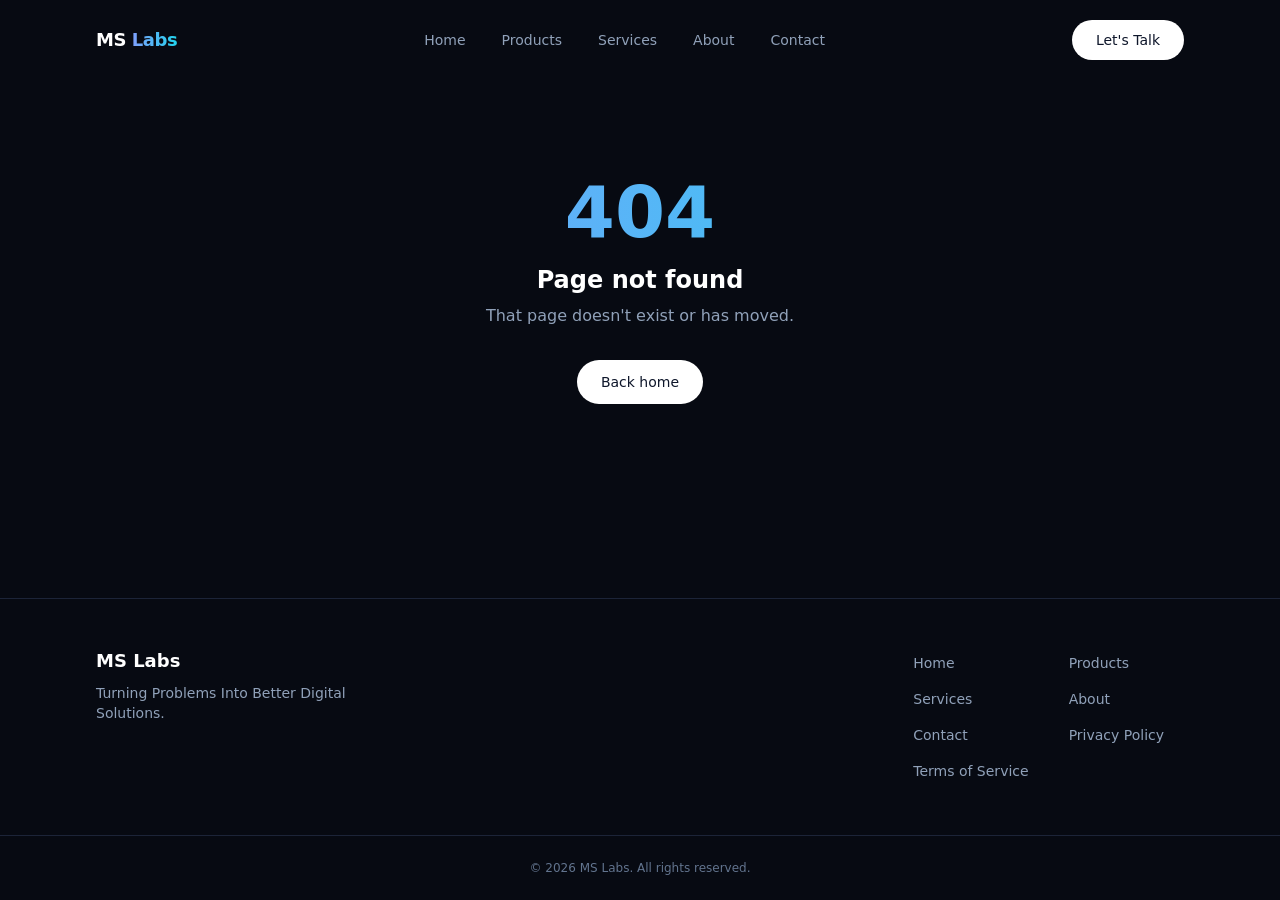
<file: index.html>
<!doctype html>
<html lang="en">
<head>
<meta charset="UTF-8" />
<meta name="viewport" content="width=device-width, initial-scale=1" />
<meta name="theme-color" content="#070a12" />
<title>MS Labs — Software &amp; Digital Products</title>
<meta name="description" content="MS Labs builds software products and digital solutions that solve real-world problems. Explore our products and software development services." />
<link rel="icon" type="image/svg+xml" href="/favicon.svg" />
<meta property="og:type" content="website" />
<meta property="og:site_name" content="MS Labs" />
<meta property="og:title" content="MS Labs — Software & Digital Products" />
<meta property="og:description" content="MS Labs builds software products and digital solutions that solve real-world problems." />
<meta property="og:url" content="https://mslabs.online/" />
<meta property="og:image" content="https://mslabs.online/og.png" />
<meta property="og:image:type" content="image/png" />
<meta property="og:image:width" content="1200" />
<meta property="og:image:height" content="630" />
<meta property="og:image:alt" content="MS Labs — Turning Problems Into Better Digital Solutions." />
<meta name="twitter:card" content="summary_large_image" />
<meta name="twitter:title" content="MS Labs — Software & Digital Products" />
<meta name="twitter:description" content="MS Labs builds software products and digital solutions that solve real-world problems." />
<meta name="twitter:image" content="https://mslabs.online/og.png" />
  <script type="module" crossorigin src="/assets/index-Btpn3jl9.js"></script>
  <link rel="stylesheet" crossorigin href="/assets/index-_ALHL3II.css">
</head>
<body><div id="root"></div></body>
</html>
</file>
<file: assets/index-_ALHL3II.css>
/*! tailwindcss v4.3.3 | MIT License | https://tailwindcss.com */
@layer properties{@supports (((-webkit-hyphens:none)) and (not (margin-trim:inline))) or ((-moz-orient:inline) and (not (color:rgb(from red r g b)))){*,:before,:after,::backdrop{--tw-translate-x:0;--tw-translate-y:0;--tw-translate-z:0;--tw-space-y-reverse:0;--tw-border-style:solid;--tw-gradient-position:initial;--tw-gradient-from:#0000;--tw-gradient-via:#0000;--tw-gradient-to:#0000;--tw-gradient-stops:initial;--tw-gradient-via-stops:initial;--tw-gradient-from-position:0%;--tw-gradient-via-position:50%;--tw-gradient-to-position:100%;--tw-leading:initial;--tw-font-weight:initial;--tw-tracking:initial;--tw-blur:initial;--tw-brightness:initial;--tw-contrast:initial;--tw-grayscale:initial;--tw-hue-rotate:initial;--tw-invert:initial;--tw-opacity:initial;--tw-saturate:initial;--tw-sepia:initial;--tw-drop-shadow:initial;--tw-drop-shadow-color:initial;--tw-drop-shadow-alpha:100%;--tw-drop-shadow-size:initial;--tw-backdrop-blur:initial;--tw-backdrop-brightness:initial;--tw-backdrop-contrast:initial;--tw-backdrop-grayscale:initial;--tw-backdrop-hue-rotate:initial;--tw-backdrop-invert:initial;--tw-backdrop-opacity:initial;--tw-backdrop-saturate:initial;--tw-backdrop-sepia:initial;--tw-duration:initial;--tw-scale-x:1;--tw-scale-y:1;--tw-scale-z:1}}}@layer theme{:root,:host{--font-sans:-apple-system, BlinkMacSystemFont, "Segoe UI", Roboto, "Helvetica Neue", "Noto Sans", Arial, sans-serif, "Apple Color Emoji", "Segoe UI Emoji", "Segoe UI Symbol", "Noto Color Emoji";--font-mono:ui-monospace, SFMono-Regular, Menlo, Monaco, Consolas, "Liberation Mono", "Courier New", monospace;--color-emerald-400:oklch(76.5% .177 163.223);--color-emerald-500:oklch(69.6% .17 162.48);--color-slate-200:oklch(92.9% .013 255.508);--color-slate-300:oklch(86.9% .022 252.894);--color-slate-400:oklch(70.4% .04 256.788);--color-slate-500:oklch(55.4% .046 257.417);--color-slate-900:oklch(20.8% .042 265.755);--color-white:#fff;--spacing:.25rem;--container-xs:20rem;--container-xl:36rem;--container-2xl:42rem;--container-3xl:48rem;--container-4xl:56rem;--container-6xl:72rem;--text-xs:.75rem;--text-xs--line-height:calc(1 / .75);--text-sm:.875rem;--text-sm--line-height:calc(1.25 / .875);--text-base:1rem;--text-base--line-height:calc(1.5 / 1);--text-lg:1.125rem;--text-lg--line-height:calc(1.75 / 1.125);--text-xl:1.25rem;--text-xl--line-height:calc(1.75 / 1.25);--text-2xl:1.5rem;--text-2xl--line-height:calc(2 / 1.5);--text-3xl:1.875rem;--text-3xl--line-height:calc(2.25 / 1.875);--text-4xl:2.25rem;--text-4xl--line-height:calc(2.5 / 2.25);--text-5xl:3rem;--text-5xl--line-height:1;--text-6xl:3.75rem;--text-6xl--line-height:1;--text-7xl:4.5rem;--text-7xl--line-height:1;--font-weight-medium:500;--font-weight-semibold:600;--tracking-tight:-.025em;--tracking-widest:.1em;--radius-xl:.75rem;--radius-2xl:1rem;--radius-3xl:1.5rem;--blur-xl:24px;--blur-3xl:64px;--default-transition-duration:.15s;--default-transition-timing-function:cubic-bezier(.4, 0, .2, 1);--default-font-family:var(--font-sans);--default-mono-font-family:var(--font-mono);--color-bg:#070a12;--color-card:#0e1320;--color-line:#1c2438;--color-brand:#6d7dff;--color-brand2:#22d3ee}}@layer base{*,:after,:before,::backdrop{box-sizing:border-box;border:0 solid;margin:0;padding:0}::file-selector-button{box-sizing:border-box;border:0 solid;margin:0;padding:0}html,:host{-webkit-text-size-adjust:100%;tab-size:4;line-height:1.5;font-family:var(--default-font-family,-apple-system, BlinkMacSystemFont, "Segoe UI", Roboto, "Helvetica Neue", "Noto Sans", Arial, sans-serif, "Apple Color Emoji", "Segoe UI Emoji", "Segoe UI Symbol", "Noto Color Emoji");font-feature-settings:var(--default-font-feature-settings,normal);font-variation-settings:var(--default-font-variation-settings,normal);-webkit-tap-highlight-color:transparent}hr{height:0;color:inherit;border-top-width:1px}abbr:where([title]){-webkit-text-decoration:underline dotted;text-decoration:underline dotted}h1,h2,h3,h4,h5,h6{font-size:inherit;font-weight:inherit}a{color:inherit;-webkit-text-decoration:inherit;-webkit-text-decoration:inherit;-webkit-text-decoration:inherit;-webkit-text-decoration:inherit;text-decoration:inherit}b,strong{font-weight:bolder}code,kbd,samp,pre{font-family:var(--default-mono-font-family,ui-monospace, SFMono-Regular, Menlo, Monaco, Consolas, "Liberation Mono", "Courier New", monospace);font-feature-settings:var(--default-mono-font-feature-settings,normal);font-variation-settings:var(--default-mono-font-variation-settings,normal);font-size:1em}small{font-size:80%}sub,sup{vertical-align:baseline;font-size:75%;line-height:0;position:relative}sub{bottom:-.25em}sup{top:-.5em}table{text-indent:0;border-color:inherit;border-collapse:collapse}:-moz-focusring:where(:not(iframe)){outline:auto}progress{vertical-align:baseline}summary{display:list-item}ol,ul,menu{list-style:none}img,svg,video,canvas,audio,iframe,embed,object{vertical-align:middle;display:block}img,video{max-width:100%;height:auto}button,input,select,optgroup,textarea{font:inherit;font-feature-settings:inherit;font-variation-settings:inherit;letter-spacing:inherit;color:inherit;opacity:1;background-color:#0000;border-radius:0}::file-selector-button{font:inherit;font-feature-settings:inherit;font-variation-settings:inherit;letter-spacing:inherit;color:inherit;opacity:1;background-color:#0000;border-radius:0}:where(select:is([multiple],[size])) optgroup{font-weight:bolder}:where(select:is([multiple],[size])) optgroup option{padding-inline-start:20px}::file-selector-button{margin-inline-end:4px}::placeholder{opacity:1}@supports (not ((-webkit-appearance:-apple-pay-button))) or (contain-intrinsic-size:1px){::placeholder{color:currentColor}@supports (color:color-mix(in lab, red, red)){::placeholder{color:color-mix(in oklab, currentcolor 50%, transparent)}}}textarea{resize:vertical}::-webkit-search-decoration{-webkit-appearance:none}::-webkit-date-and-time-value{min-height:1lh;text-align:inherit}::-webkit-datetime-edit{display:inline-flex}::-webkit-datetime-edit-fields-wrapper{padding:0}::-webkit-datetime-edit{padding-block:0}::-webkit-datetime-edit-year-field{padding-block:0}::-webkit-datetime-edit-month-field{padding-block:0}::-webkit-datetime-edit-day-field{padding-block:0}::-webkit-datetime-edit-hour-field{padding-block:0}::-webkit-datetime-edit-minute-field{padding-block:0}::-webkit-datetime-edit-second-field{padding-block:0}::-webkit-datetime-edit-millisecond-field{padding-block:0}::-webkit-datetime-edit-meridiem-field{padding-block:0}::-webkit-calendar-picker-indicator{line-height:1}:-moz-ui-invalid{box-shadow:none}button,input:where([type=button],[type=reset],[type=submit]){appearance:button}::file-selector-button{appearance:button}::-webkit-inner-spin-button{height:auto}::-webkit-outer-spin-button{height:auto}[hidden]:where(:not([hidden=until-found])){display:none!important}}@layer components;@layer utilities{.pointer-events-none{pointer-events:none}.sr-only{clip-path:inset(50%);white-space:nowrap;border-width:0;width:1px;height:1px;margin:-1px;padding:0;position:absolute;overflow:hidden}.absolute{position:absolute}.fixed{position:fixed}.relative{position:relative}.static{position:static}.inset-0{inset:0}.inset-x-0{inset-inline:0}.-top-24{top:calc(var(--spacing) * -24)}.-top-32{top:calc(var(--spacing) * -32)}.top-0{top:0}.top-12{top:calc(var(--spacing) * 12)}.top-40{top:calc(var(--spacing) * 40)}.right-0{right:0}.left-1\/2{left:50%}.left-6{left:calc(var(--spacing) * 6)}.-z-10{z-index:calc(10 * -1)}.z-50{z-index:50}.mx-auto{margin-inline:auto}.mt-0\.5{margin-top:calc(var(--spacing) * .5)}.mt-1{margin-top:var(--spacing)}.mt-1\.5{margin-top:calc(var(--spacing) * 1.5)}.mt-2{margin-top:calc(var(--spacing) * 2)}.mt-3{margin-top:calc(var(--spacing) * 3)}.mt-4{margin-top:calc(var(--spacing) * 4)}.mt-5{margin-top:calc(var(--spacing) * 5)}.mt-6{margin-top:calc(var(--spacing) * 6)}.mt-8{margin-top:calc(var(--spacing) * 8)}.mt-9{margin-top:calc(var(--spacing) * 9)}.mt-10{margin-top:calc(var(--spacing) * 10)}.mb-3{margin-bottom:calc(var(--spacing) * 3)}.mb-5{margin-bottom:calc(var(--spacing) * 5)}.mb-6{margin-bottom:calc(var(--spacing) * 6)}.mb-8{margin-bottom:calc(var(--spacing) * 8)}.mb-12{margin-bottom:calc(var(--spacing) * 12)}.block{display:block}.contents{display:contents}.flex{display:flex}.grid{display:grid}.hidden{display:none}.inline-block{display:inline-block}.inline-flex{display:inline-flex}.aspect-\[4\/3\]{aspect-ratio:4/3}.aspect-\[16\/9\]{aspect-ratio:16/9}.h-0\.5{height:calc(var(--spacing) * .5)}.h-4{height:calc(var(--spacing) * 4)}.h-6{height:calc(var(--spacing) * 6)}.h-7{height:calc(var(--spacing) * 7)}.h-11{height:calc(var(--spacing) * 11)}.h-12{height:calc(var(--spacing) * 12)}.h-14{height:calc(var(--spacing) * 14)}.h-16{height:calc(var(--spacing) * 16)}.h-20{height:calc(var(--spacing) * 20)}.h-64{height:calc(var(--spacing) * 64)}.h-72{height:calc(var(--spacing) * 72)}.h-96{height:calc(var(--spacing) * 96)}.h-\[60vh\]{height:60vh}.h-\[calc\(100\%-2rem\)\]{height:calc(100% - 2rem)}.h-full{height:100%}.\!min-h-10{min-height:calc(var(--spacing) * 10)!important}.min-h-11{min-height:calc(var(--spacing) * 11)}.min-h-screen{min-height:100vh}.w-4{width:calc(var(--spacing) * 4)}.w-5{width:calc(var(--spacing) * 5)}.w-6{width:calc(var(--spacing) * 6)}.w-7{width:calc(var(--spacing) * 7)}.w-11{width:calc(var(--spacing) * 11)}.w-12{width:calc(var(--spacing) * 12)}.w-16{width:calc(var(--spacing) * 16)}.w-72{width:calc(var(--spacing) * 72)}.w-96{width:calc(var(--spacing) * 96)}.w-full{width:100%}.w-px{width:1px}.max-w-2xl{max-width:var(--container-2xl)}.max-w-3xl{max-width:var(--container-3xl)}.max-w-4xl{max-width:var(--container-4xl)}.max-w-6xl{max-width:var(--container-6xl)}.max-w-xl{max-width:var(--container-xl)}.max-w-xs{max-width:var(--container-xs)}.flex-1{flex:1}.shrink-0{flex-shrink:0}.grow{flex-grow:1}.-translate-x-1\/2{--tw-translate-x:calc(calc(1 / 2 * 100%) * -1);translate:var(--tw-translate-x) var(--tw-translate-y)}.grid-cols-2{grid-template-columns:repeat(2,minmax(0,1fr))}.flex-col{flex-direction:column}.place-items-center{place-items:center}.items-center{align-items:center}.justify-between{justify-content:space-between}.justify-center{justify-content:center}.gap-1{gap:var(--spacing)}.gap-1\.5{gap:calc(var(--spacing) * 1.5)}.gap-2{gap:calc(var(--spacing) * 2)}.gap-3{gap:calc(var(--spacing) * 3)}.gap-4{gap:calc(var(--spacing) * 4)}.gap-5{gap:calc(var(--spacing) * 5)}.gap-8{gap:calc(var(--spacing) * 8)}.gap-10{gap:calc(var(--spacing) * 10)}.gap-12{gap:calc(var(--spacing) * 12)}:where(.space-y-1>:not(:last-child)){--tw-space-y-reverse:0;margin-block-start:calc(var(--spacing) * var(--tw-space-y-reverse));margin-block-end:calc(var(--spacing) * calc(1 - var(--tw-space-y-reverse)))}:where(.space-y-2>:not(:last-child)){--tw-space-y-reverse:0;margin-block-start:calc(calc(var(--spacing) * 2) * var(--tw-space-y-reverse));margin-block-end:calc(calc(var(--spacing) * 2) * calc(1 - var(--tw-space-y-reverse)))}:where(.space-y-3>:not(:last-child)){--tw-space-y-reverse:0;margin-block-start:calc(calc(var(--spacing) * 3) * var(--tw-space-y-reverse));margin-block-end:calc(calc(var(--spacing) * 3) * calc(1 - var(--tw-space-y-reverse)))}:where(.space-y-4>:not(:last-child)){--tw-space-y-reverse:0;margin-block-start:calc(calc(var(--spacing) * 4) * var(--tw-space-y-reverse));margin-block-end:calc(calc(var(--spacing) * 4) * calc(1 - var(--tw-space-y-reverse)))}.gap-x-10{column-gap:calc(var(--spacing) * 10)}.gap-y-1{row-gap:var(--spacing)}.overflow-hidden{overflow:hidden}.rounded{border-radius:.25rem}.rounded-2xl{border-radius:var(--radius-2xl)}.rounded-3xl{border-radius:var(--radius-3xl)}.rounded-full{border-radius:2147483647px}.rounded-xl{border-radius:var(--radius-xl)}.border{border-style:var(--tw-border-style);border-width:1px}.border-t{border-top-style:var(--tw-border-style);border-top-width:1px}.border-b{border-bottom-style:var(--tw-border-style);border-bottom-width:1px}.border-brand\/40{border-color:#6d7dff66}@supports (color:color-mix(in lab, red, red)){.border-brand\/40{border-color:color-mix(in oklab, var(--color-brand) 40%, transparent)}}.border-line{border-color:var(--color-line)}.border-white\/15{border-color:#ffffff26}@supports (color:color-mix(in lab, red, red)){.border-white\/15{border-color:color-mix(in oklab, var(--color-white) 15%, transparent)}}.bg-bg\/85{background-color:#070a12d9}@supports (color:color-mix(in lab, red, red)){.bg-bg\/85{background-color:color-mix(in oklab, var(--color-bg) 85%, transparent)}}.bg-brand\/25{background-color:#6d7dff40}@supports (color:color-mix(in lab, red, red)){.bg-brand\/25{background-color:color-mix(in oklab, var(--color-brand) 25%, transparent)}}.bg-brand\/30{background-color:#6d7dff4d}@supports (color:color-mix(in lab, red, red)){.bg-brand\/30{background-color:color-mix(in oklab, var(--color-brand) 30%, transparent)}}.bg-brand2\/10{background-color:#22d3ee1a}@supports (color:color-mix(in lab, red, red)){.bg-brand2\/10{background-color:color-mix(in oklab, var(--color-brand2) 10%, transparent)}}.bg-card{background-color:var(--color-card)}.bg-card\/70{background-color:#0e1320b3}@supports (color:color-mix(in lab, red, red)){.bg-card\/70{background-color:color-mix(in oklab, var(--color-card) 70%, transparent)}}.bg-emerald-500{background-color:var(--color-emerald-500)}.bg-line{background-color:var(--color-line)}.bg-slate-900{background-color:var(--color-slate-900)}.bg-white{background-color:var(--color-white)}.bg-white\/10{background-color:#ffffff1a}@supports (color:color-mix(in lab, red, red)){.bg-white\/10{background-color:color-mix(in oklab, var(--color-white) 10%, transparent)}}.bg-gradient-to-br{--tw-gradient-position:to bottom right in oklab;background-image:linear-gradient(var(--tw-gradient-stops))}.bg-\[linear-gradient\(\#ffffff08_1px\,transparent_1px\)\,linear-gradient\(90deg\,\#ffffff08_1px\,transparent_1px\)\]{background-image:linear-gradient(#ffffff08 1px,#0000 1px),linear-gradient(90deg,#ffffff08 1px,#0000 1px)}.from-brand\/20{--tw-gradient-from:#6d7dff33}@supports (color:color-mix(in lab, red, red)){.from-brand\/20{--tw-gradient-from:color-mix(in oklab, var(--color-brand) 20%, transparent)}}.from-brand\/20{--tw-gradient-stops:var(--tw-gradient-via-stops,var(--tw-gradient-position), var(--tw-gradient-from) var(--tw-gradient-from-position), var(--tw-gradient-to) var(--tw-gradient-to-position))}.to-brand2\/10{--tw-gradient-to:#22d3ee1a}@supports (color:color-mix(in lab, red, red)){.to-brand2\/10{--tw-gradient-to:color-mix(in oklab, var(--color-brand2) 10%, transparent)}}.to-brand2\/10{--tw-gradient-stops:var(--tw-gradient-via-stops,var(--tw-gradient-position), var(--tw-gradient-from) var(--tw-gradient-from-position), var(--tw-gradient-to) var(--tw-gradient-to-position))}.\[mask-image\:radial-gradient\(ellipse_at_top\,black\,transparent_70\%\)\]{-webkit-mask-image:radial-gradient(at top,#000,#0000 70%);mask-image:radial-gradient(at top,#000,#0000 70%)}.bg-\[size\:48px_48px\]{background-size:48px 48px}.object-cover{object-fit:cover}.p-6{padding:calc(var(--spacing) * 6)}.p-7{padding:calc(var(--spacing) * 7)}.px-2\.5{padding-inline:calc(var(--spacing) * 2.5)}.px-4{padding-inline:calc(var(--spacing) * 4)}.px-5{padding-inline:calc(var(--spacing) * 5)}.px-6{padding-inline:calc(var(--spacing) * 6)}.\!py-8{padding-block:calc(var(--spacing) * 8)!important}.py-1{padding-block:var(--spacing)}.py-1\.5{padding-block:calc(var(--spacing) * 1.5)}.py-2{padding-block:calc(var(--spacing) * 2)}.py-3{padding-block:calc(var(--spacing) * 3)}.py-6{padding-block:calc(var(--spacing) * 6)}.py-12{padding-block:calc(var(--spacing) * 12)}.py-14{padding-block:calc(var(--spacing) * 14)}.py-16{padding-block:calc(var(--spacing) * 16)}.pt-2{padding-top:calc(var(--spacing) * 2)}.pt-3{padding-top:calc(var(--spacing) * 3)}.pt-14{padding-top:calc(var(--spacing) * 14)}.pt-20{padding-top:calc(var(--spacing) * 20)}.pb-6{padding-bottom:calc(var(--spacing) * 6)}.pb-10{padding-bottom:calc(var(--spacing) * 10)}.pb-16{padding-bottom:calc(var(--spacing) * 16)}.text-center{text-align:center}.text-2xl{font-size:var(--text-2xl);line-height:var(--tw-leading,var(--text-2xl--line-height))}.text-3xl{font-size:var(--text-3xl);line-height:var(--tw-leading,var(--text-3xl--line-height))}.text-4xl{font-size:var(--text-4xl);line-height:var(--tw-leading,var(--text-4xl--line-height))}.text-7xl{font-size:var(--text-7xl);line-height:var(--tw-leading,var(--text-7xl--line-height))}.text-base{font-size:var(--text-base);line-height:var(--tw-leading,var(--text-base--line-height))}.text-lg{font-size:var(--text-lg);line-height:var(--tw-leading,var(--text-lg--line-height))}.text-sm{font-size:var(--text-sm);line-height:var(--tw-leading,var(--text-sm--line-height))}.text-xl{font-size:var(--text-xl);line-height:var(--tw-leading,var(--text-xl--line-height))}.text-xs{font-size:var(--text-xs);line-height:var(--tw-leading,var(--text-xs--line-height))}.leading-\[1\.1\]{--tw-leading:1.1;line-height:1.1}.font-medium{--tw-font-weight:var(--font-weight-medium);font-weight:var(--font-weight-medium)}.font-semibold{--tw-font-weight:var(--font-weight-semibold);font-weight:var(--font-weight-semibold)}.tracking-tight{--tw-tracking:var(--tracking-tight);letter-spacing:var(--tracking-tight)}.tracking-widest{--tw-tracking:var(--tracking-widest);letter-spacing:var(--tracking-widest)}.text-brand{color:var(--color-brand)}.text-brand2{color:var(--color-brand2)}.text-emerald-400{color:var(--color-emerald-400)}.text-slate-300{color:var(--color-slate-300)}.text-slate-400{color:var(--color-slate-400)}.text-slate-500{color:var(--color-slate-500)}.text-slate-900{color:var(--color-slate-900)}.text-white{color:var(--color-white)}.text-white\/80{color:#fffc}@supports (color:color-mix(in lab, red, red)){.text-white\/80{color:color-mix(in oklab, var(--color-white) 80%, transparent)}}.uppercase{text-transform:uppercase}.blur-3xl{--tw-blur:blur(var(--blur-3xl));filter:var(--tw-blur,) var(--tw-brightness,) var(--tw-contrast,) var(--tw-grayscale,) var(--tw-hue-rotate,) var(--tw-invert,) var(--tw-saturate,) var(--tw-sepia,) var(--tw-drop-shadow,)}.backdrop-blur-xl{--tw-backdrop-blur:blur(var(--blur-xl));-webkit-backdrop-filter:var(--tw-backdrop-blur,) var(--tw-backdrop-brightness,) var(--tw-backdrop-contrast,) var(--tw-backdrop-grayscale,) var(--tw-backdrop-hue-rotate,) var(--tw-backdrop-invert,) var(--tw-backdrop-opacity,) var(--tw-backdrop-saturate,) var(--tw-backdrop-sepia,);backdrop-filter:var(--tw-backdrop-blur,) var(--tw-backdrop-brightness,) var(--tw-backdrop-contrast,) var(--tw-backdrop-grayscale,) var(--tw-backdrop-hue-rotate,) var(--tw-backdrop-invert,) var(--tw-backdrop-opacity,) var(--tw-backdrop-saturate,) var(--tw-backdrop-sepia,)}.transition{transition-property:color,background-color,border-color,outline-color,text-decoration-color,fill,stroke,--tw-gradient-from,--tw-gradient-via,--tw-gradient-to,opacity,box-shadow,transform,translate,scale,rotate,filter,-webkit-backdrop-filter,backdrop-filter,display,content-visibility,overlay,pointer-events;transition-timing-function:var(--tw-ease,var(--default-transition-timing-function));transition-duration:var(--tw-duration,var(--default-transition-duration))}.transition-all{transition-property:all;transition-timing-function:var(--tw-ease,var(--default-transition-timing-function));transition-duration:var(--tw-duration,var(--default-transition-duration))}.transition-colors{transition-property:color,background-color,border-color,outline-color,text-decoration-color,fill,stroke,--tw-gradient-from,--tw-gradient-via,--tw-gradient-to;transition-timing-function:var(--tw-ease,var(--default-transition-timing-function));transition-duration:var(--tw-duration,var(--default-transition-duration))}.duration-300{--tw-duration:.3s;transition-duration:.3s}.outline-none{--tw-outline-style:none;outline-style:none}@media (hover:hover){.group-hover\:translate-x-0\.5:is(:where(.group):hover *){--tw-translate-x:calc(var(--spacing) * .5);translate:var(--tw-translate-x) var(--tw-translate-y)}.group-hover\:-translate-y-0\.5:is(:where(.group):hover *){--tw-translate-y:calc(var(--spacing) * -.5);translate:var(--tw-translate-x) var(--tw-translate-y)}}.last\:pb-0:last-child{padding-bottom:0}@media (hover:hover){.hover\:border-brand\/50:hover{border-color:#6d7dff80}@supports (color:color-mix(in lab, red, red)){.hover\:border-brand\/50:hover{border-color:color-mix(in oklab, var(--color-brand) 50%, transparent)}}.hover\:bg-emerald-400:hover{background-color:var(--color-emerald-400)}.hover\:bg-slate-200:hover{background-color:var(--color-slate-200)}.hover\:bg-white\/10:hover{background-color:#ffffff1a}@supports (color:color-mix(in lab, red, red)){.hover\:bg-white\/10:hover{background-color:color-mix(in oklab, var(--color-white) 10%, transparent)}}.hover\:text-white:hover{color:var(--color-white)}}.focus\:not-sr-only:focus{clip-path:none;white-space:normal;width:auto;height:auto;margin:0;padding:0;position:static;overflow:visible}.focus\:fixed:focus{position:fixed}.focus\:top-3:focus{top:calc(var(--spacing) * 3)}.focus\:left-3:focus{left:calc(var(--spacing) * 3)}.focus\:z-\[60\]:focus{z-index:60}.focus\:rounded:focus{border-radius:.25rem}.focus\:border-brand:focus{border-color:var(--color-brand)}.focus\:bg-white:focus{background-color:var(--color-white)}.focus\:px-3:focus{padding-inline:calc(var(--spacing) * 3)}.focus\:py-2:focus{padding-block:calc(var(--spacing) * 2)}.focus\:text-slate-900:focus{color:var(--color-slate-900)}.active\:scale-95:active{--tw-scale-x:95%;--tw-scale-y:95%;--tw-scale-z:95%;scale:var(--tw-scale-x) var(--tw-scale-y)}@media (width>=40rem){.sm\:h-\[32rem\]{height:32rem}.sm\:w-\[32rem\]{width:32rem}.sm\:w-auto{width:auto}.sm\:grid-cols-2{grid-template-columns:repeat(2,minmax(0,1fr))}.sm\:flex-row{flex-direction:row}.sm\:px-8{padding-inline:calc(var(--spacing) * 8)}.sm\:px-12{padding-inline:calc(var(--spacing) * 12)}.sm\:py-20{padding-block:calc(var(--spacing) * 20)}.sm\:py-24{padding-block:calc(var(--spacing) * 24)}.sm\:pt-24{padding-top:calc(var(--spacing) * 24)}.sm\:pb-24{padding-bottom:calc(var(--spacing) * 24)}.sm\:text-4xl{font-size:var(--text-4xl);line-height:var(--tw-leading,var(--text-4xl--line-height))}.sm\:text-5xl{font-size:var(--text-5xl);line-height:var(--tw-leading,var(--text-5xl--line-height))}.sm\:text-6xl{font-size:var(--text-6xl);line-height:var(--tw-leading,var(--text-6xl--line-height))}.sm\:text-lg{font-size:var(--text-lg);line-height:var(--tw-leading,var(--text-lg--line-height))}}@media (width>=48rem){.md\:block{display:block}.md\:flex{display:flex}.md\:hidden{display:none}.md\:grid-cols-2{grid-template-columns:repeat(2,minmax(0,1fr))}.md\:grid-cols-3{grid-template-columns:repeat(3,minmax(0,1fr))}.md\:flex-row{flex-direction:row}.md\:justify-between{justify-content:space-between}}@media (width>=64rem){.lg\:col-span-2{grid-column:span 2/span 2}.lg\:col-span-3{grid-column:span 3/span 3}.lg\:grid-cols-2{grid-template-columns:repeat(2,minmax(0,1fr))}.lg\:grid-cols-3{grid-template-columns:repeat(3,minmax(0,1fr))}.lg\:grid-cols-5{grid-template-columns:repeat(5,minmax(0,1fr))}.lg\:text-7xl{font-size:var(--text-7xl);line-height:var(--tw-leading,var(--text-7xl--line-height))}}}html{scroll-behavior:smooth;color:#cbd5e1;background:#070a12}body{-webkit-font-smoothing:antialiased;font-family:ui-sans-serif,system-ui,-apple-system,Segoe UI,Roboto,sans-serif;overflow-x:hidden}.grad-text{color:#0000;background:linear-gradient(90deg,#8b98ff,#22d3ee);-webkit-background-clip:text;background-clip:text}@keyframes drift{50%{transform:translate(30px,-20px)}}.blob{animation:20s ease-in-out infinite drift}@media (prefers-reduced-motion:reduce){.blob{animation:none}html{scroll-behavior:auto}}@property --tw-translate-x{syntax:"*";inherits:false;initial-value:0}@property --tw-translate-y{syntax:"*";inherits:false;initial-value:0}@property --tw-translate-z{syntax:"*";inherits:false;initial-value:0}@property --tw-space-y-reverse{syntax:"*";inherits:false;initial-value:0}@property --tw-border-style{syntax:"*";inherits:false;initial-value:solid}@property --tw-gradient-position{syntax:"*";inherits:false}@property --tw-gradient-from{syntax:"<color>";inherits:false;initial-value:#0000}@property --tw-gradient-via{syntax:"<color>";inherits:false;initial-value:#0000}@property --tw-gradient-to{syntax:"<color>";inherits:false;initial-value:#0000}@property --tw-gradient-stops{syntax:"*";inherits:false}@property --tw-gradient-via-stops{syntax:"*";inherits:false}@property --tw-gradient-from-position{syntax:"<length-percentage>";inherits:false;initial-value:0%}@property --tw-gradient-via-position{syntax:"<length-percentage>";inherits:false;initial-value:50%}@property --tw-gradient-to-position{syntax:"<length-percentage>";inherits:false;initial-value:100%}@property --tw-leading{syntax:"*";inherits:false}@property --tw-font-weight{syntax:"*";inherits:false}@property --tw-tracking{syntax:"*";inherits:false}@property --tw-blur{syntax:"*";inherits:false}@property --tw-brightness{syntax:"*";inherits:false}@property --tw-contrast{syntax:"*";inherits:false}@property --tw-grayscale{syntax:"*";inherits:false}@property --tw-hue-rotate{syntax:"*";inherits:false}@property --tw-invert{syntax:"*";inherits:false}@property --tw-opacity{syntax:"*";inherits:false}@property --tw-saturate{syntax:"*";inherits:false}@property --tw-sepia{syntax:"*";inherits:false}@property --tw-drop-shadow{syntax:"*";inherits:false}@property --tw-drop-shadow-color{syntax:"*";inherits:false}@property --tw-drop-shadow-alpha{syntax:"<percentage>";inherits:false;initial-value:100%}@property --tw-drop-shadow-size{syntax:"*";inherits:false}@property --tw-backdrop-blur{syntax:"*";inherits:false}@property --tw-backdrop-brightness{syntax:"*";inherits:false}@property --tw-backdrop-contrast{syntax:"*";inherits:false}@property --tw-backdrop-grayscale{syntax:"*";inherits:false}@property --tw-backdrop-hue-rotate{syntax:"*";inherits:false}@property --tw-backdrop-invert{syntax:"*";inherits:false}@property --tw-backdrop-opacity{syntax:"*";inherits:false}@property --tw-backdrop-saturate{syntax:"*";inherits:false}@property --tw-backdrop-sepia{syntax:"*";inherits:false}@property --tw-duration{syntax:"*";inherits:false}@property --tw-scale-x{syntax:"*";inherits:false;initial-value:1}@property --tw-scale-y{syntax:"*";inherits:false;initial-value:1}@property --tw-scale-z{syntax:"*";inherits:false;initial-value:1}
</file>
